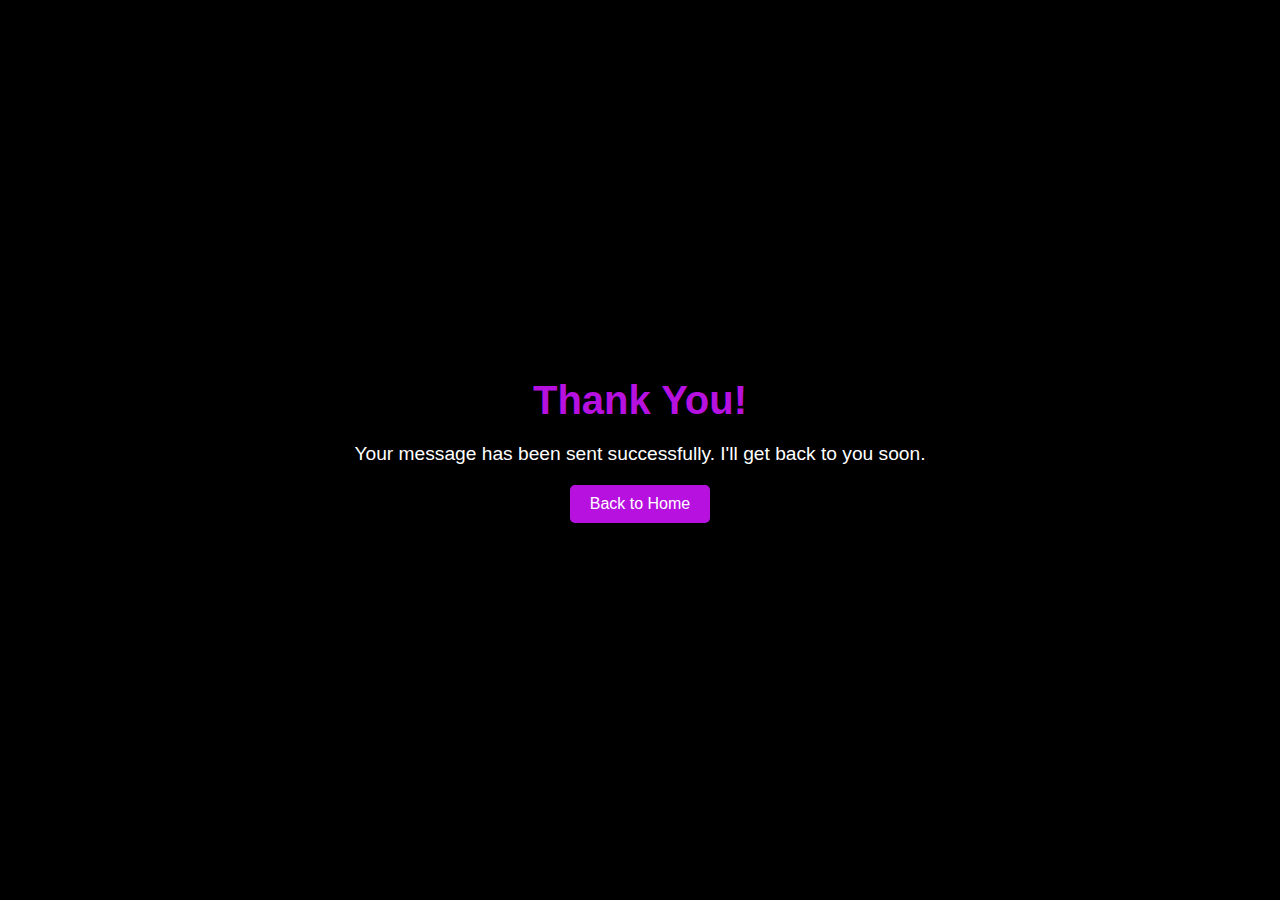
<file: index.html>
<!DOCTYPE html>

<html lang="en">
<head>
    <meta charset="UTF-8">
    <meta name="viewport" content="width=device-width, initial-scale=1.0">
    <title>Thank You</title>
    <link rel="stylesheet" href="https://cdnjs.cloudflare.com/ajax/libs/font-awesome/6.0.0/css/all.min.css">
    <link rel="stylesheet" href="/Thankyou/styles.css">
</head>
<body>
    <section class="thank-you">
        <h1>Thank You!</h1>
        <p>Your message has been sent successfully. I'll get back to you soon.</p>
        <a href="/Thankyou/link.html" class="back-home">Back to Home</a>
    </section>
    <script src="/Thankyou/script.js" defer></script>
</body>

</html>
</file>
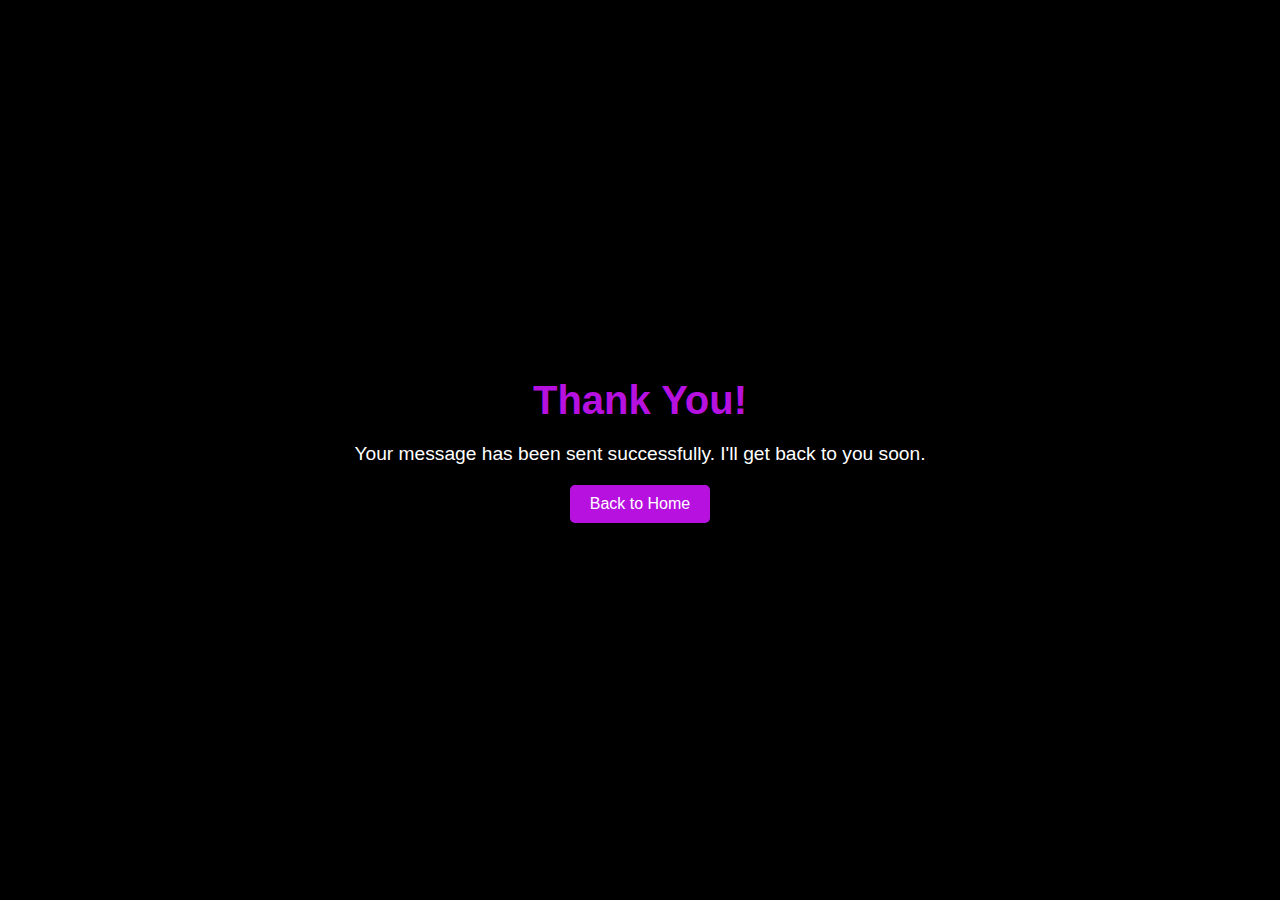
<file: thankyou.html>
<!DOCTYPE html>

<html lang="en">
<head>
    <meta charset="UTF-8">
    <meta name="viewport" content="width=device-width, initial-scale=1.0">
    <title>Thank You</title>
    <link rel="stylesheet" href="https://cdnjs.cloudflare.com/ajax/libs/font-awesome/6.0.0/css/all.min.css">
    <link rel="stylesheet" href="/Thankyou/styles.css">
</head>
<body>
    <section class="thank-you">
        <h1>Thank You!</h1>
        <p>Your message has been sent successfully. I'll get back to you soon.</p>
        <a href="index.html" class="back-home">Back to Home</a>
    </section>
    <script src="/Thankyou/script.js" defer></script>
</body>

</html>
</file>
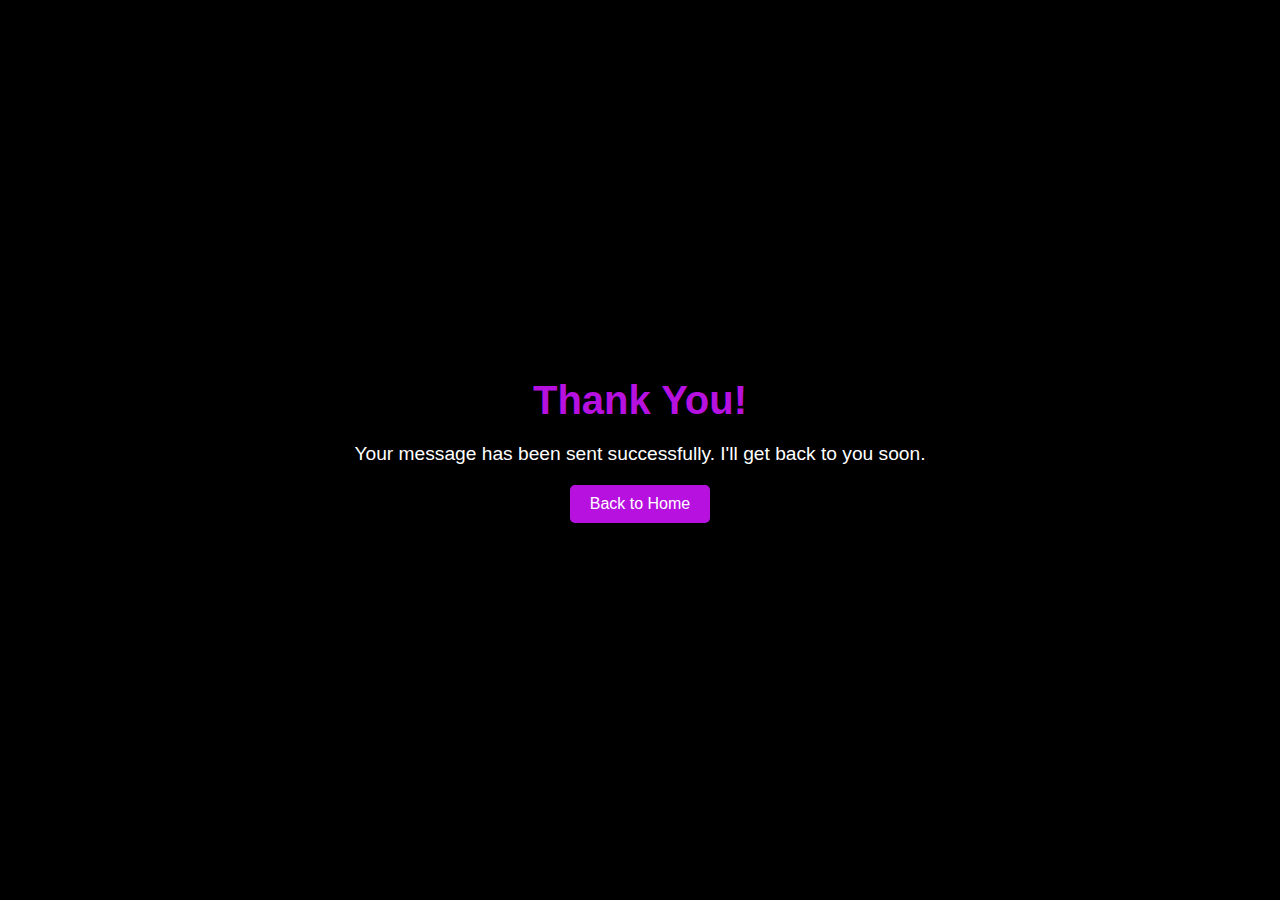
<file: Thankyou/thankyou.html>
<!DOCTYPE html>

<html lang="en">
<head>
    <meta charset="UTF-8">
    <meta name="viewport" content="width=device-width, initial-scale=1.0">
    <title>Thank You</title>
    <link rel="stylesheet" href="https://cdnjs.cloudflare.com/ajax/libs/font-awesome/6.0.0/css/all.min.css">
    <link rel="stylesheet" href="styles.css">
</head>
<body>
    <section class="thank-you">
        <h1>Thank You!</h1>
        <p>Your message has been sent successfully. I'll get back to you soon.</p>
        <a href="index.html" class="back-home">Back to Home</a>
    </section>
    <script src="script.js" defer></script>
</body>
</html>
</file>
<file: Thankyou/styles.css>
* {
    padding: 0;
    margin: 0;
    font-family: Arial, Helvetica, sans-serif;
    box-sizing: border-box;
}

body {
    width: 100%;
    height: 100vh;
    background-color: #000;
    color: #fff;
    overflow-x: hidden;
    position: relative;
}

nav {
    width: 100%;
    height: 10vh;
    position: sticky;
    top: 0;
    background: rgba(0, 0, 0, 0.8);
}

.nav-container {
    width: 100%;
    height: 100%;
    display: flex;
    justify-content: space-between;
    align-items: center;
    padding: 0 20px;
}

.logo {
    color: #fff;
    font-size: 2rem;
    font-weight: bold;
    font-family: Georgia, "Times New Roman", serif;
    background: linear-gradient(45deg, #fff, #b711e0);
    -webkit-background-clip: text;
    background-clip: text;
    color: transparent;
    animation: rotateGradient 4s infinite linear;
}

.logo span {
    text-shadow: 0 0 10px #b711e0;
}

@keyframes rotateGradient {
    0% { background-position: 0% 50%; }
    100% { background-position: 100% 50%; }
}

.hamburg,
.cancel {
    cursor: pointer;
    color: #fff;
    font-size: clamp(2.5rem, 0.5rem + 5vw, 3rem);
    display: none;
}

.nav-container .links {
    display: flex;
    align-items: center;
}

.nav-container .links a {
    font-size: 1.2rem;
    color: #fff;
    margin: 0 15px;
    text-decoration: none;
    transition: 0.3s linear;
}

.nav-container .links a:hover {
    color: #b711e0;
    border-bottom: 2px solid #b711e0;
}

.dropdown {
    z-index: 100;
    position: absolute;
    top: 0;
    transform: translateY(-500px);
    width: 100%;
    height: auto;
    background: rgba(0, 0, 0, 0.8);
    transition: 0.3s linear;
}

.dropdown .links {
    display: flex;
    flex-direction: column;
    align-items: center;
}

.dropdown .links a {
    display: flex;
    color: #fff;
    text-decoration: none;
    padding: 15px 0;
    width: 100%;
    justify-content: center;
    align-items: center;
    transition: 0.3s linear;
}

.dropdown .links a:hover {
    background-color: #b711e0;
}

.main-container {
    width: 100%;
    height: 90vh;
    display: flex;
    justify-content: space-evenly;
    align-items: center;
}

.main-container .content {
    color: #fff;
    width: 40%;
    min-height: 100px;
    opacity: 0;
    animation: fadeIn 2s forwards 0.5s;
}

.content h1 {
    font-size: clamp(1rem, 1rem + 5vw, 1.8rem);
}

.content h1 span {
    font-weight: 700;
    color: #b711e0;
}

.content .typewriter {
    font-size: clamp(1rem, 1rem + 5vw, 2.5rem);
    font-weight: 700;
    margin: 10px 0;
}

.typewriter span {
    color: #b711e0;
}

.content p {
    font-size: clamp(0.8rem, 0.5rem + 3vw, 1.1rem);
    margin: 20px 0;
}

.social-links i {
    color: #b711e0;
    margin: 0 15px;
    font-size: 1.8rem;
    transition: 0.3s linear;
}

.social-links i:hover {
    filter: drop-shadow(0 0 10px #b711e0);
    scale: 1.3;
}

.content button {
    width: 50%;
    height: 6vh;
    margin: 30px;
    background-color: #b711e0;
    color: #fff;
    border: none;
    outline: none;
    font-size: 120%;
    font-weight: 700;
    border-radius: 5px;
    transition: 0.2s linear;
}

.content button:hover {
    scale: 1.1;
    border: 2px solid #b711e0;
    background-color: transparent;
    box-shadow: 0 0 40px 5px #b711e0;
}

.main-container .image {
    width: 350px;
    height: 42.5vh;
    border-radius: 100%;
    overflow: hidden;
    box-shadow: 0 0 50px #b711e0;
    z-index: -1;
}

.main-container .image img {
    width: 100%;
    height: 100%;
    object-fit: cover;
}

.section {
    padding: 50px 20px;
    text-align: center;
}

.section h2 {
    font-size: 2.5rem;
    margin-bottom: 20px;
    position: relative;
    color: #fff;
    text-transform: uppercase;
}

.section h2:after {
    content: "";
    width: 50px;
    height: 2px;
    background: #b711e0;
    position: absolute;
    bottom: -10px;
    left: 50%;
    transform: translateX(-50%);
}

.section-content {
    max-width: 1200px;
    margin: 0 auto;
}

.skills-grid {
    display: grid;
    grid-template-columns: repeat(3, 1fr);
    gap: 20px;
    margin: 30px 0;
}

.skill-item {
    background: rgba(183, 17, 224, 0.1);
    padding: 20px;
    border-radius: 10px;
    text-align: center;
}

.skill-item span {
    display: block;
    margin-bottom: 10px;
    font-size: 1.2rem;
}

.skill-item i {
    font-size: 3rem;
    color: #b711e0;
    transition: transform 0.3s ease;
}

.skill-item:hover i {
    transform: scale(1.2);
}

.services-grid {
    display: grid;
    grid-template-columns: repeat(auto-fit, minmax(200px, 1fr));
    gap: 20px;
    margin: 30px 0;
}

.service-item {
    background: rgba(183, 17, 224, 0.1);
    padding: 20px;
    border-radius: 10px;
    text-align: center;
    transition: transform 0.3s, background 0.3s;
    opacity: 0;
    transform: translateX(-100px);
}

.service-item i {
    font-size: 2rem;
    margin-bottom: 10px;
}

.service-item h3 {
    margin: 10px 0;
}

.service-item p {
    font-size: 0.9rem;
}

.service-item.slide-in {
    opacity: 1;
    transform: translateX(0);
    transition: opacity 0.5s ease, transform 0.5s ease;
}

.service-item:hover {
    transform: scale(1.05);
    background: rgba(183, 17, 224, 0.3);
}

.projects-grid {
    display: grid;
    grid-template-columns: repeat(auto-fit, minmax(300px, 1fr));
    gap: 20px;
    margin: 30px 0;
}

.project-item {
    background: rgba(183, 17, 224, 0.1);
    border-radius: 10px;
    overflow: hidden;
    position: relative;
    opacity: 0;
    transition: opacity 0.5s ease;
}

.project-item img {
    width: 100%;
    height: 200px;
    object-fit: cover;
}

.project-content {
    padding: 15px;
    text-align: left;
}

.project-content h3 {
    margin: 10px 0;
    font-size: 1.2rem;
}

.project-content p {
    font-size: 0.9rem;
    color: #ccc;
    margin-bottom: 10px;
}

.tech-stack {
    margin: 10px 0;
}

.tech-stack i {
    font-size: 1.5rem;
    color: #b711e0;
    margin-right: 10px;
}

.project-links a {
    margin-right: 15px;
    color: #b711e0;
    text-decoration: none;
    transition: color 0.3s;
}

.project-links a:hover {
    color: #fff;
}

.project-links .fab {
    font-size: 1.5rem;
}

.project-item .bracket {
    position: absolute;
    font-size: 2rem;
    color: #b711e0;
    opacity: 0;
    transition: opacity 0.5s ease, transform 0.5s ease;
}

.project-item .bracket.left {
    content: "<";
    left: -20px;
    top: 50%;
    transform: translateY(-50%);
}

.project-item .bracket.right {
    content: ">";
    right: -20px;
    top: 50%;
    transform: translateY(-50%);
}

.project-item.animate .bracket.left {
    opacity: 1;
    transform: translateY(-50%) translateX(20px);
}

.project-item.animate .bracket.right {
    opacity: 1;
    transform: translateY(-50%) translateX(-20px);
}

.project-item.animate {
    opacity: 1;
}

.project-item:hover {
    transform: scale(1.05);
    box-shadow: 0 0 15px rgba(183, 17, 224, 0.5);
    transition: transform 0.3s, box-shadow 0.3s;
}

.education-accordion {
    max-width: 800px;
    margin: 0 auto;
}

.accordion-item {
    background: rgba(183, 17, 224, 0.1);
    border-radius: 10px;
    margin: 15px 0;
    overflow: hidden;
    opacity: 0;
    transform: translateY(50px);
    transition: opacity 0.5s ease, transform 0.5s ease;
}

.accordion-item.visible {
    opacity: 1;
    transform: translateY(0);
}

.accordion-header {
    padding: 15px;
    display: flex;
    align-items: center;
    cursor: pointer;
    transition: background 0.3s ease;
}

.accordion-header i {
    margin-right: 10px;
    color: #b711e0;
    font-size: 1.5rem;
}

.accordion-header h3 {
    margin: 0;
    font-size: 1.2rem;
    flex-grow: 1;
}

.accordion-toggle {
    font-size: 1.5rem;
    transition: transform 0.3s ease;
}

.accordion-content {
    padding: 0 15px 15px;
    max-height: 0;
    overflow: hidden;
    transition: max-height 0.3s ease;
}

.accordion-content p {
    margin: 5px 0;
    font-size: 0.9rem;
    color: #ccc;
}

.accordion-item:hover .accordion-header {
    background: rgba(183, 17, 224, 0.3);
}

.contact-form {
    display: grid;
    grid-template-columns: 1fr 1fr;
    gap: 20px;
    max-width: 600px;
    margin: 0 auto;
    padding: 20px;
}

.contact-form input,
.contact-form textarea {
    background: rgba(255, 255, 255, 0.1);
    border: none;
    border-radius: 5px;
    padding: 10px;
    color: #fff;
    font-size: 1rem;
    outline: none;
}

.contact-form input {
    height: 40px;
}

.contact-form textarea {
    grid-column: 1 / -1;
    height: 150px;
    resize: none;
}

.contact-form button {
    grid-column: 1 / -1;
    background: #b711e0;
    color: #000;
    border: none;
    border-radius: 25px;
    padding: 10px 20px;
    font-size: 1.2rem;
    cursor: pointer;
    transition: transform 0.3s;
}

.contact-form button:hover {
    transform: scale(1.05);
}

footer {
    text-align: center;
    padding: 20px;
    background: rgba(0, 0, 0, 0.8);
    color: #fff;
}

#back-to-top {
    display: none;
    position: fixed;
    bottom: 20px;
    right: 20px;
    background-color: #b711e0;
    color: #fff;
    border: none;
    border-radius: 50%;
    width: 50px;
    height: 50px;
    font-size: 1.5rem;
    cursor: pointer;
    box-shadow: 0 0 10px rgba(183, 17, 224, 0.5);
    transition: background-color 0.3s, transform 0.3s;
}

#back-to-top:hover {
    background-color: #9a0cc4;
    transform: scale(1.1);
}

/* Timeline Container */
.timeline {
    position: relative;
    max-width: 1200px;
    margin: 0 auto;
    padding: 20px 0;
}

/* Vertical Timeline Line */
.timeline-line {
    position: absolute;
    top: 0;
    bottom: 0;
    left: 50%;
    width: 2px;
    background: #b711e0;
    transform: translateX(-50%);
}

/* Timeline Item */
.timeline-item {
    position: relative;
    width: 50%;
    padding: 20px;
    box-sizing: border-box;
    opacity: 0;
    transform: translateY(50px);
    transition: opacity 0.5s ease, transform 0.5s ease;
}

.timeline-item.visible {
    opacity: 1;
    transform: translateY(0);
}

/* Alternate Sides */
.timeline-item.left {
    left: 0;
    text-align: right;
}

.timeline-item.right {
    left: 50%;
    text-align: left;
}

/* Timeline Dot */
.timeline-dot {
    position: absolute;
    top: 30px;
    width: 16px;
    height: 16px;
    border-radius: 50%;
    background: #b711e0;
    border: 3px solid #fff;
    z-index: 1;
}

.timeline-item.left .timeline-dot {
    right: -9px;
}

.timeline-item.right .timeline-dot {
    left: -9px;
}

/* Timeline Card */
.timeline-card {
    background: rgba(183, 17, 224, 0.1); /* Translucent purple */
    padding: 20px;
    border-radius: 10px;
    box-shadow: 0 0 10px rgba(183, 17, 224, 0.2);
    transition: transform 0.3s ease, box-shadow 0.3s ease;
}

.timeline-card:hover {
    transform: scale(1.05);
    box-shadow: 0 0 20px rgba(183, 17, 224, 0.5);
}

.timeline-card i {
    font-size: 2rem;
    color: #b711e0;
    margin-bottom: 10px;
    display: block;
}

.timeline-card h3 {
    font-size: 1.5rem;
    margin: 0 0 5px;
    font-weight: bold;
    color: #fff;
}

.timeline-card p {
    font-size: 1rem;
    color: #ccc;
    margin: 0;
}

.main-container .image {
    width: 380px;
    height: 50vh;
    border-radius: 100%;
    overflow: hidden;
    box-shadow: 0 0 50px #b711e0;
    z-index: -1;
}

.main-container .image img {
    width: 100%;
    height: 100%;
    object-fit: cover;
}

/* Existing media query for screens up to 884px (tablets and smaller) */
@media (max-width: 884px) {
    .nav-container {
        justify-content: flex-start;
        padding: 0 10px;
    }
    .nav-container .links {
        display: none;
    }
    .hamburg {
        display: block;
        position: absolute;
        right: 10px;
        top: 10px;
    }
    .cancel {
        display: none;
        position: absolute;
        right: 10px;
        top: 10px;
    }
    .dropdown {
        position: absolute;
        top: 10vh;
        left: 0;
        right: 0;
        z-index: 9999;
    }
    .main-container {
        flex-direction: column-reverse;
    }
    .main-container .content {
        width: 80%;
    }
    .main-container .image {
        width: 50%; /* Reduced width for tablets/mobile */
        height: 60%; /* Adjusted height for better proportion */
    }
    .content button {
        margin: 15px 25%;
    }
    .skills-grid {
        grid-template-columns: 1fr;
    }
    .services-grid {
        grid-template-columns: 1fr;
    }
    .projects-grid {
        grid-template-columns: 1fr;
    }
    .contact-form {
        grid-template-columns: 1fr;
    }
    .timeline-line {
        left: 20px;
    }
    .timeline-item {
        width: 100%;
        padding-left: 50px;
        padding-right: 20px;
        text-align: left !important;
        left: 0 !important;
    }
    .timeline-dot {
        left: 11px !important;
        right: auto !important;
    }
}

/* Existing media query for smaller screens (phones) */
@media (max-width: 440px) {
    .main-container .image {
        width: 70%; /* Further reduced width for smaller phones */
        height: 50%; /* Adjusted height for smaller screens */
    }
    .main-container .content {
        width: 80%;
    }
}
@keyframes fadeIn {
    from {
        opacity: 0;
    }
    to {
        opacity: 1;
    }
}
.skill-item {
    background: rgba(183, 17, 224, 0.1);
    padding: 20px;
    border-radius: 10px;
    text-align: center;
    opacity: 0; /* Start hidden */
    transform: translateY(50px); /* Start shifted down */
    transition: opacity 0.5s ease, transform 0.5s ease; /* Smooth transition */
}

.skill-item.visible {
    opacity: 1;
    transform: translateY(0);
}
.thank-you {
    display: flex;
    flex-direction: column;
    align-items: center;
    justify-content: center;
    height: 100vh;
    background-color: #000;
    color: #fff;
    text-align: center;
    padding: 20px;
}

.thank-you h1 {
    font-size: 2.5rem;
    color: #b711e0;
    margin-bottom: 20px;
}

.thank-you p {
    font-size: 1.2rem;
    margin-bottom: 20px;
}

.thank-you a {
    display: inline-block;
    background: #b711e0;
    color: #fff;
    padding: 10px 20px;
    border-radius: 5px;
    text-decoration: none;
    transition: background 0.3s;
}

.thank-you a:hover {
    background: #9a0cc4;
}
</file>
